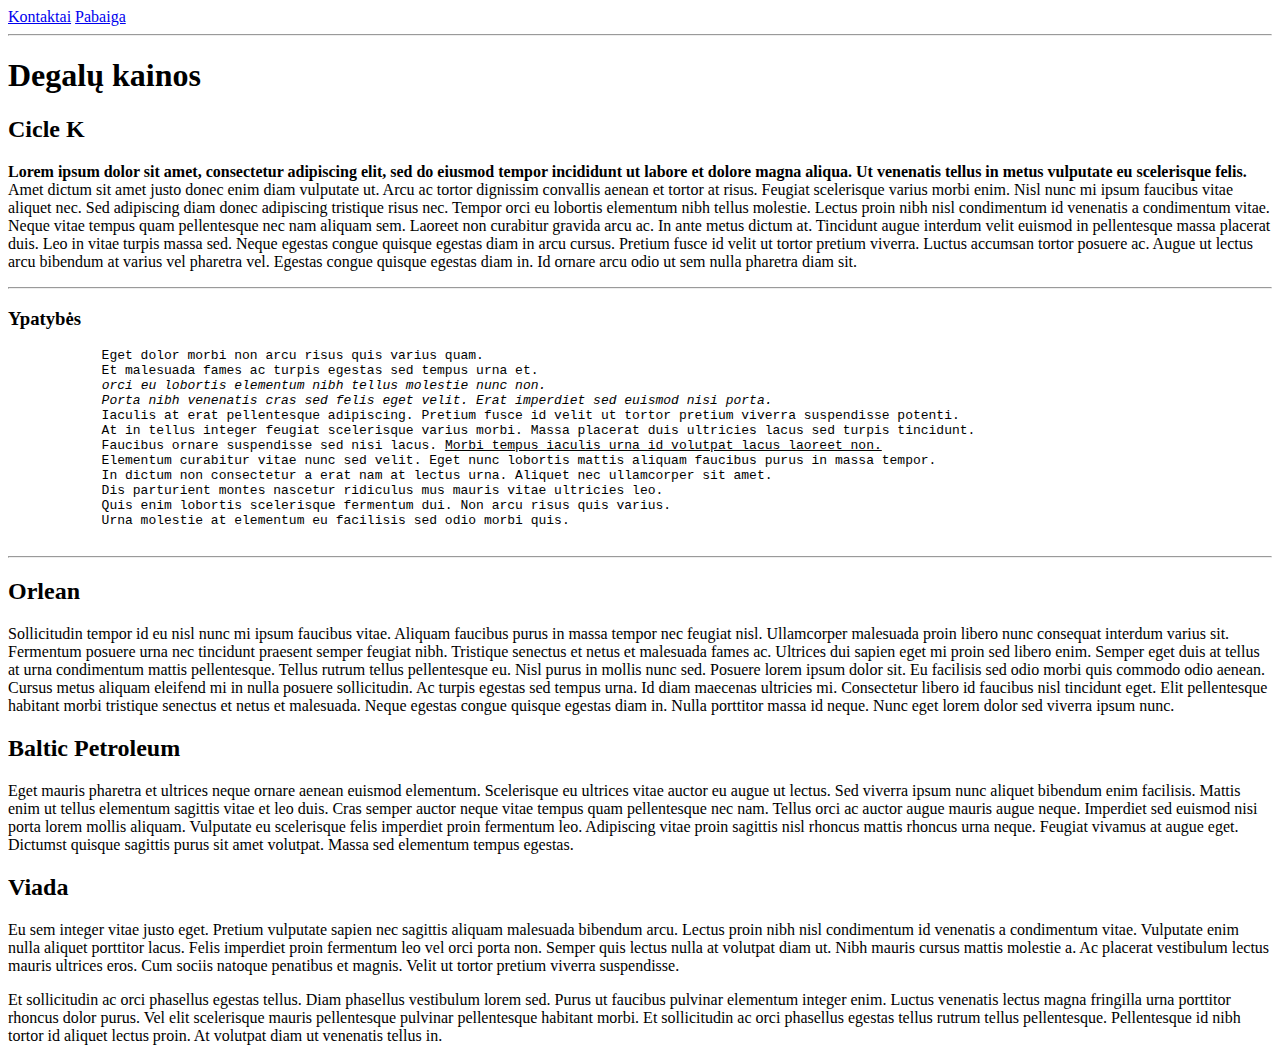
<file: index.html>
<!DOCTYPE html>
<html lang="en">
    <head>
        <meta charset="UTF-8">
        <meta http-equiv="X-UA-Compatible" content="IE=edge">
        <meta name="viewport" content="width=device-width, initial-scale=1.0">
        <meta name="description" content="Tinklaspis apie degalų kainas">
        <meta name="keywords" content="degalai, degalų kainos, benzinas, dyzelinas">
        <meta name="author" content="Darius G.">
        <title>Mano puslapis</title>
    </head>
    <body>
        <nav>
            <a href="kontaktai.html">Kontaktai</a>
            <a href="#pabaiga">Pabaiga</a>
        </nav>
        <hr>
        <h1>Degalų kainos</h1>
        <h2>Cicle K</h2>
        <p><strong>Lorem ipsum dolor sit amet, consectetur adipiscing elit, sed do eiusmod tempor incididunt ut labore et dolore magna aliqua. Ut venenatis tellus in metus vulputate eu scelerisque felis.</strong> Amet dictum sit amet justo donec enim diam vulputate ut. Arcu ac tortor dignissim convallis aenean et tortor at risus. Feugiat scelerisque varius morbi enim. Nisl nunc mi ipsum faucibus vitae aliquet nec. Sed adipiscing diam donec adipiscing tristique risus nec. Tempor orci eu lobortis elementum nibh tellus molestie. Lectus proin nibh nisl condimentum id venenatis a condimentum vitae. Neque vitae tempus quam pellentesque nec nam aliquam sem. Laoreet non curabitur gravida arcu ac. In ante metus dictum at. Tincidunt augue interdum velit euismod in pellentesque massa placerat duis. Leo in vitae turpis massa sed. Neque egestas congue quisque egestas diam in arcu cursus. Pretium fusce id velit ut tortor pretium viverra. Luctus accumsan tortor posuere ac. Augue ut lectus arcu bibendum at varius vel pharetra vel. Egestas congue quisque egestas diam in. Id ornare arcu odio ut sem nulla pharetra diam sit.</p>
        <hr>

        <h3>Ypatybės</h3>
        <pre>
            Eget dolor morbi non arcu risus quis varius quam. 
            Et malesuada fames ac turpis egestas sed tempus urna et. 
            <em>orci eu lobortis elementum nibh tellus molestie nunc non. 
            Porta nibh venenatis cras sed felis eget velit. Erat imperdiet sed euismod nisi porta. </em>
            Iaculis at erat pellentesque adipiscing. Pretium fusce id velit ut tortor pretium viverra suspendisse potenti. 
            At in tellus integer feugiat scelerisque varius morbi. Massa placerat duis ultricies lacus sed turpis tincidunt. 
            Faucibus ornare suspendisse sed nisi lacus. <u>Morbi tempus iaculis urna id volutpat lacus laoreet non.</u>
            Elementum curabitur vitae nunc sed velit. Eget nunc lobortis mattis aliquam faucibus purus in massa tempor. 
            In dictum non consectetur a erat nam at lectus urna. Aliquet nec ullamcorper sit amet. 
            Dis parturient montes nascetur ridiculus mus mauris vitae ultricies leo. 
            Quis enim lobortis scelerisque fermentum dui. Non arcu risus quis varius. 
            Urna molestie at elementum eu facilisis sed odio morbi quis.
        </pre> 
        <hr>
        <h2>Orlean</h2>
        <p>Sollicitudin tempor id eu nisl nunc mi ipsum faucibus vitae. Aliquam faucibus purus in massa tempor nec feugiat nisl. Ullamcorper malesuada proin libero nunc consequat interdum varius sit. Fermentum posuere urna nec tincidunt praesent semper feugiat nibh. Tristique senectus et netus et malesuada fames ac. Ultrices dui sapien eget mi proin sed libero enim. Semper eget duis at tellus at urna condimentum mattis pellentesque. Tellus rutrum tellus pellentesque eu. Nisl purus in mollis nunc sed. Posuere lorem ipsum dolor sit. Eu facilisis sed odio morbi quis commodo odio aenean. Cursus metus aliquam eleifend mi in nulla posuere sollicitudin. Ac turpis egestas sed tempus urna. Id diam maecenas ultricies mi. Consectetur libero id faucibus nisl tincidunt eget. Elit pellentesque habitant morbi tristique senectus et netus et malesuada. Neque egestas congue quisque egestas diam in. Nulla porttitor massa id neque. Nunc eget lorem dolor sed viverra ipsum nunc.</p>

        <h2>Baltic Petroleum</h2>
        <p>Eget mauris pharetra et ultrices neque ornare aenean euismod elementum. Scelerisque eu ultrices vitae auctor eu augue ut lectus. Sed viverra ipsum nunc aliquet bibendum enim facilisis. Mattis enim ut tellus elementum sagittis vitae et leo duis. Cras semper auctor neque vitae tempus quam pellentesque nec nam. Tellus orci ac auctor augue mauris augue neque. Imperdiet sed euismod nisi porta lorem mollis aliquam. Vulputate eu scelerisque felis imperdiet proin fermentum leo. Adipiscing vitae proin sagittis nisl rhoncus mattis rhoncus urna neque. Feugiat vivamus at augue eget. Dictumst quisque sagittis purus sit amet volutpat. Massa sed elementum tempus egestas.</p>

        <h2>Viada</h2>
        <p>Eu sem integer vitae justo eget. Pretium vulputate sapien nec sagittis aliquam malesuada bibendum arcu. Lectus proin nibh nisl condimentum id venenatis a condimentum vitae. Vulputate enim nulla aliquet porttitor lacus. Felis imperdiet proin fermentum leo vel orci porta non. Semper quis lectus nulla at volutpat diam ut. Nibh mauris cursus mattis molestie a. Ac placerat vestibulum lectus mauris ultrices eros. Cum sociis natoque penatibus et magnis. Velit ut tortor pretium viverra suspendisse.</p>
            
        <p id="pabaiga">Et sollicitudin ac orci phasellus egestas tellus. Diam phasellus vestibulum lorem sed. Purus ut faucibus pulvinar elementum integer enim. Luctus venenatis lectus magna fringilla urna porttitor rhoncus dolor purus. Vel elit scelerisque mauris pellentesque pulvinar pellentesque habitant morbi. Et sollicitudin ac orci phasellus egestas tellus rutrum tellus pellentesque. Pellentesque id nibh tortor id aliquet lectus proin. At volutpat diam ut venenatis tellus in.</p>
        
    </body>
</html>
</file>
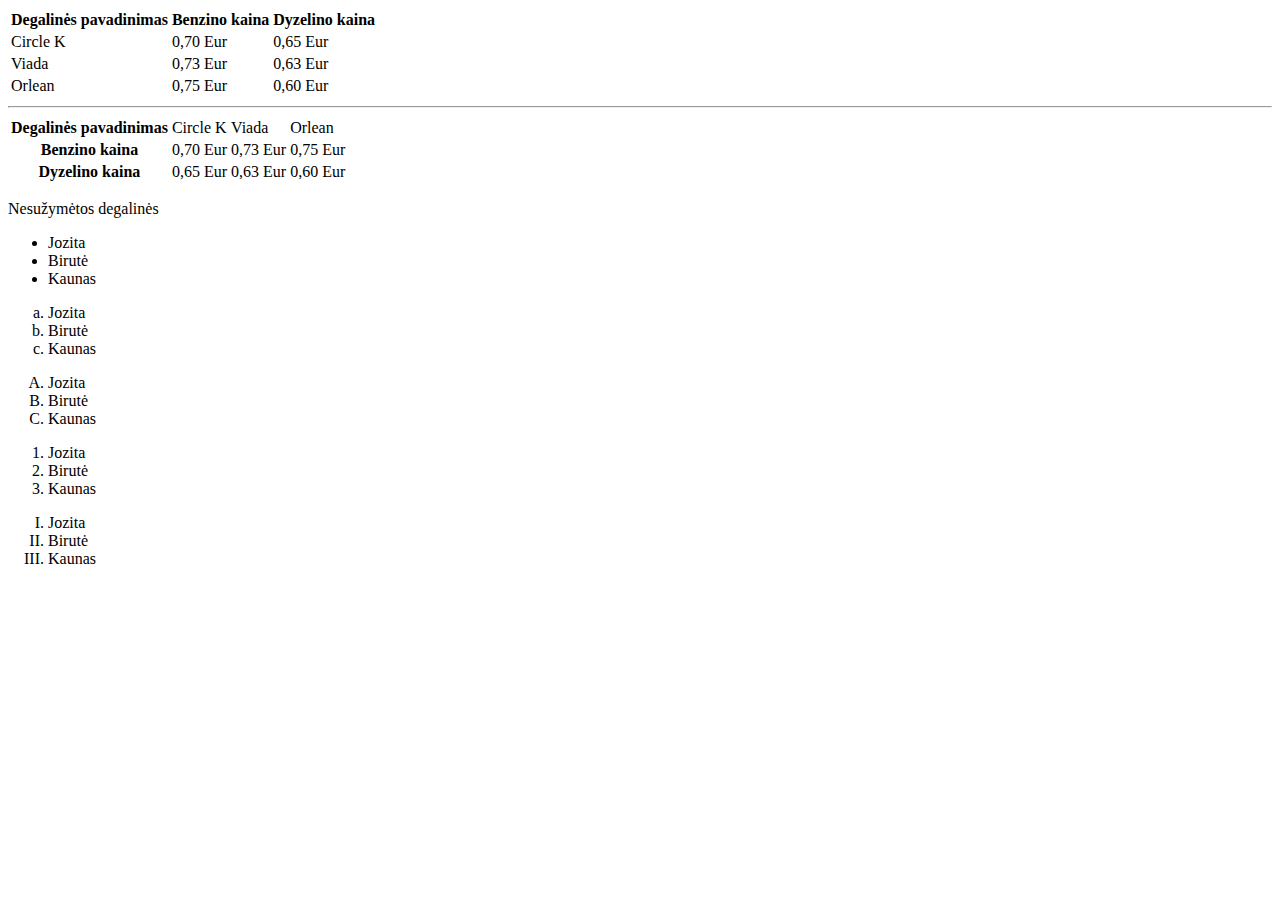
<file: kainos.html>
<!DOCTYPE html>
<html lang="en">
<head>
    <meta charset="UTF-8">
    <meta http-equiv="X-UA-Compatible" content="IE=edge">
    <meta name="viewport" content="width=device-width, initial-scale=1.0">
    <title>Kainos</title>
</head>
<body>
    <table>
        <tr>
            <th>Degalinės pavadinimas</th>
            <th>Benzino kaina</th>
            <th>Dyzelino kaina</th>
        </tr>
        <tr>
            <td>Circle K</td>
            <td>0,70 Eur</td>
            <td>0,65 Eur</td>
        </tr>
        <tr>
            <td>Viada</td>
            <td>0,73 Eur</td>
            <td>0,63 Eur</td>
        </tr>
        <tr>
            <td>Orlean</td>
            <td>0,75 Eur</td>
            <td>0,60 Eur</td>
        </tr>
    </table>
    <hr>
        <table>
        <tr>
            <th>Degalinės pavadinimas</th>
            <td>Circle K</td>
            <td>Viada</td>
            <td>Orlean</td>
        </tr>
        <tr>
            <th>Benzino kaina</th>
            <td>0,70 Eur</td>
            <td>0,73 Eur</td>
            <td>0,75 Eur</td>
        </tr>
        <tr>
            <th>Dyzelino kaina</th>
            <td>0,65 Eur</td>
            <td>0,63 Eur</td>
            <td>0,60 Eur</td>
        </tr>
    </table>
    <p>Nesužymėtos degalinės</p>
    <ul>
        <li>Jozita</li>
        <li>Birutė</li>
        <li>Kaunas</li>
    </ul>
    <ol type="a">
        <li>Jozita</li>
        <li>Birutė</li>
        <li>Kaunas</li>
    </ol>
    <ol type="A">
        <li>Jozita</li>
        <li>Birutė</li>
        <li>Kaunas</li>
    </ol>
    <ol type="1"> 
        <li>Jozita</li>
        <li>Birutė</li>
        <li>Kaunas</li>
    </ol>
    <ol type="I">
        <li>Jozita</li>
        <li>Birutė</li>
        <li>Kaunas</li>
    </ol>
</body>
</html>
</file>
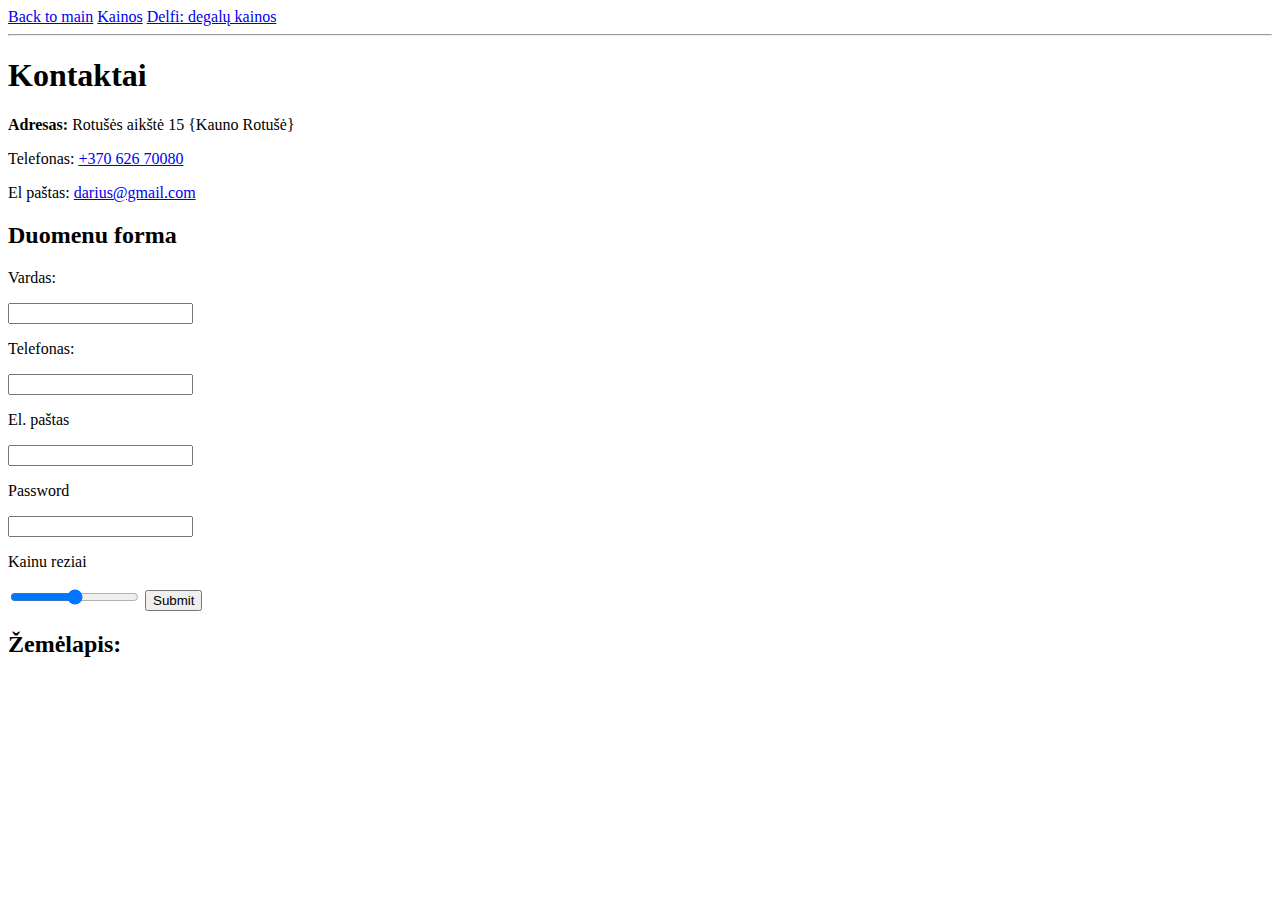
<file: kontaktai.html>
<!DOCTYPE html>
<html lang="lt">
<head>
    <meta charset="UTF-8">
    <meta http-equiv="X-UA-Compatible" content="IE=edge">
    <meta name="viewport" content="width=device-width, initial-scale=1.0">
    <title>|Kontaktai|</title>
</head>
<body>
    <header>
        <a href="index.html">Back to main</a>
        <a target="_blank" href="kainos.html">Kainos</a>
        <a href="https://www.delfi.lt/paieska/#gsc.tab=0&gsc.q=degal%C5%B3%20kainos&gsc.sort=date">Delfi: degalų kainos</a>
    </header>
    <hr>
    <section>
        <h1>Kontaktai</h1>
        <p><b>Adresas: </b>  Rotušės aikštė 15 {Kauno Rotušė}</p>
        <!-- Telefono numeris kuriuo galima tiesiogiai skambinti atsivertus telefone -->
        <p>Telefonas: <a href="tel://+37062670080">+370 626 70080</a></p>
        <p>El paštas: <a href="mailto://darius@gmail.com">darius@gmail.com</a></p>
    </section>
    <section>
        <h2>Duomenu forma</h2>
        <form method="post" action="/siusti.php">
            <p>Vardas:</p>
            <input type="text" name="vardas" required>
            <p>Telefonas:</p>
            <input type="tel" name="telefonas" minlength="2" maxlength="4">
            <p>El. paštas</p>
            <input type="email" name="pastas">
            <p>Password</p>
            <input type="password" name="slaptazodis">
            <p>Kainu reziai</p>
            <input type="range" min="0" max="10">
            <input type="submit">
        </form>
    </section>
    <section>
            <!-- Žemėlapio įterpimas -->
    <h2>Žemėlapis: </h2>
    <iframe src="https://www.google.com/maps/embed?pb=!1m18!1m12!1m3!1d4626.510277630808!2d23.34623828289018!3d54.56425492960076!2m3!1f0!2f0!3f0!3m2!1i1024!2i768!4f13.1!3m3!1m2!1s0x46e12b8a0d5d1ac9%3A0x97d3d71b8242c0a6!2sLIDL!5e0!3m2!1slt!2slt!4v1636480064407!5m2!1slt!2slt" width="200" height="200" style="border:0;" allowfullscreen="" loading="lazy"></iframe>
    </section>

</body>
</html>
</file>
